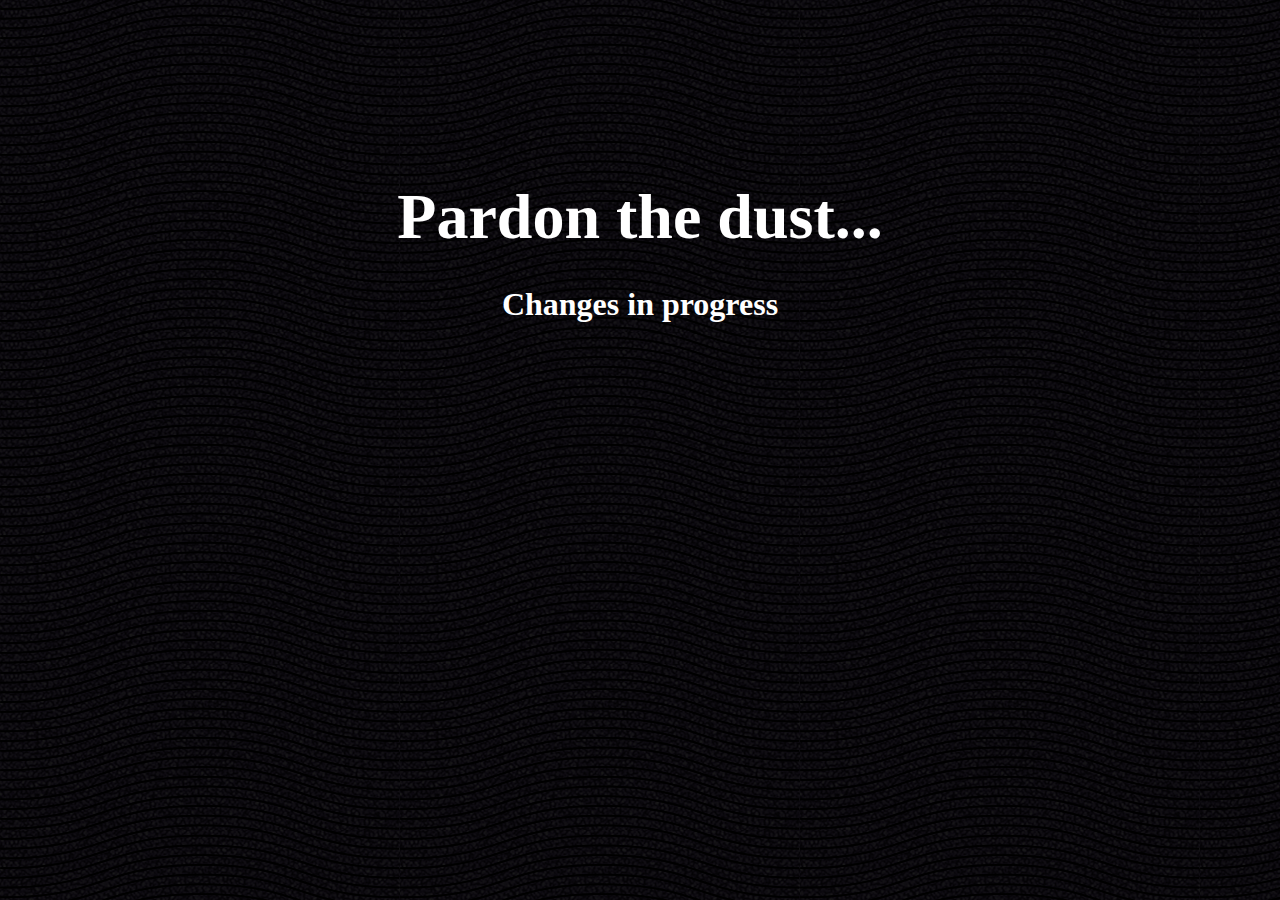
<file: index.html>
<!DOCTYPE HTML>


<head>
  <link rel = "stylesheet" type = "text/css" href = "stylesheet.css">
	</head>



<body>

  <div id = "slantedHeader">
  	<center>
  	<h1>Pardon the dust...</h1>
  	<h3>Changes in progress</h3>
  </center>	
  </div>

</body>
</file>
<file: stylesheet.css>
#slantedHeader{
  background-color: #000000;
  height: 100vh;
  width: 100vw;
  color: #FFFFFF;
  background-image: url("pattern.png");
  font-family: "Helvetica Neue";
}

h1{
	font-family: "Helvetica Neue";
	margin:0;
	font-size: 4em;
	padding-top: 20vh;
}

h3{
	font-size: 2em;
}


body{
  margin:0;
  overflow: hidden;
}
</file>
